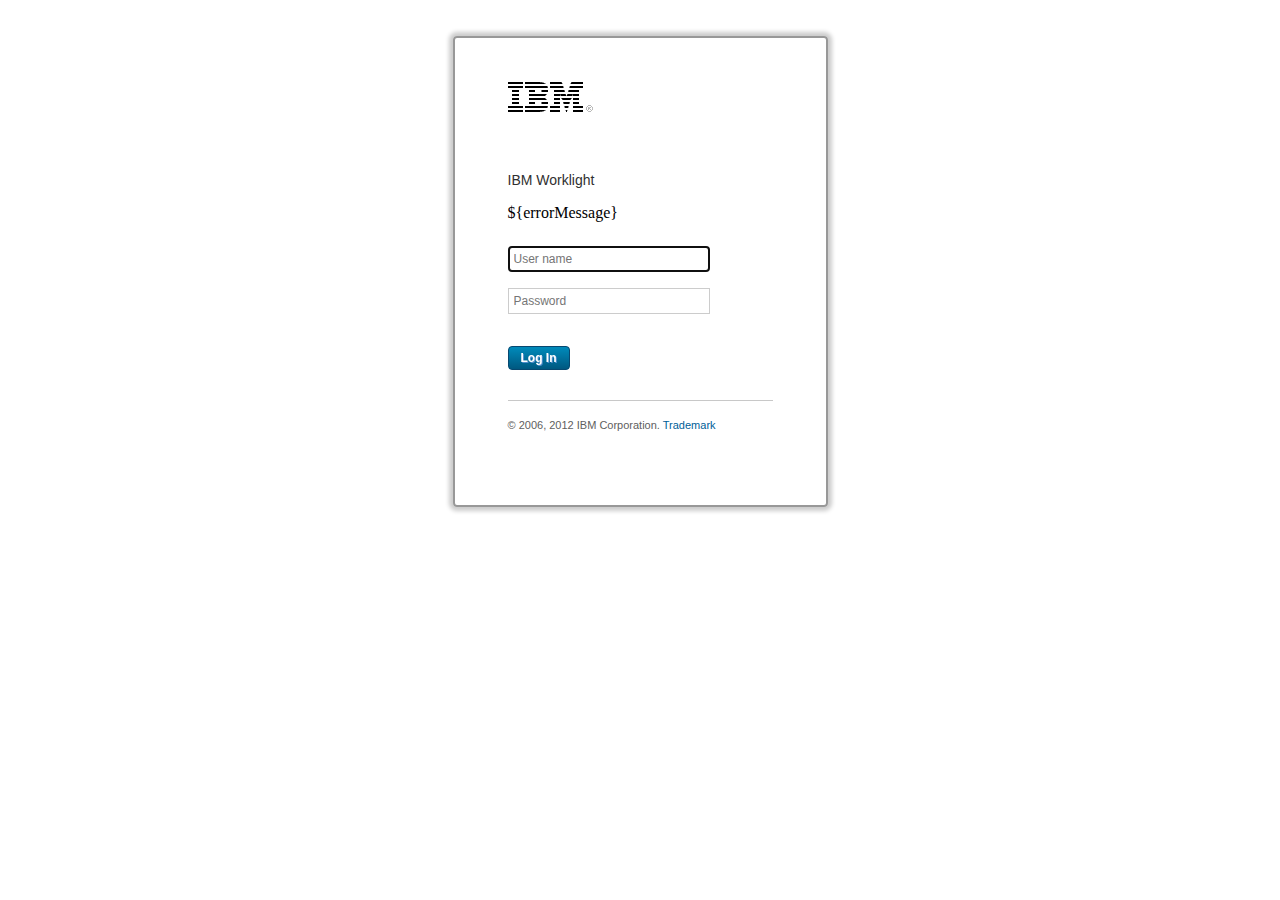
<file: worklight/CadaverExquisito/server/conf/login.html>
<!DOCTYPE HTML>
		<!-- Licensed Materials - Property of IBM
			 5725-I43 (C) Copyright IBM Corp. 2006, 2013. All Rights Reserved.
			 US Government Users Restricted Rights - Use, duplication or
             disclosure restricted by GSA ADP Schedule Contract with IBM Corp. -->	
<html>
	<head>
		<meta charset="UTF-8" />
		<meta name="viewport" content="width=device-width" />
		<title>Login</title>
		<style>
			html, body {
				margin: 0 auto;
				padding: 0;
				text-align: center;
			}
			
			#authenticatorLoginFormWrapper {
				border: 2px solid #989898;
				border-radius: 4px;
				-moz-box-shadow: 0 0 4px 4px #ccc;
				-webkit-box-shadow: 0 0 4px 4px #ccc;
				box-shadow: 0 0 4px 4px #ccc;
				display: inline-block;
				margin: 36px 0 0;
				padding: 44px 53px;
				text-align: left;
				width: 265px;
			}
			
			#authenticatorLoginFormWrapper h1 {
				background-image:url('[data-uri]%3D%3D');
				height:30px;
				margin: 0;
				overflow: hidden;
				padding: 0;
				text-indent: 100%;
				white-space: nowrap;
				width: 85px;
			}
			
			#authenticatorLoginFormWrapper h2 {
				color: #303030;
				font-family: arial,helvetica,sans-serif;
				font-size: 14px;
				font-weight: normal;
				margin: 0;
				padding: 60px 0 0;
			}
			
			#authenticatorLoginFormWrapper form {
			
			}
			
			#authenticatorLoginFormWrapper form label {
				display: none;
			}
			
			#authenticatorLoginFormWrapper form input {
				border: 1px solid #ccc;
				color: #707070;
				font-family: arial, helvetica, sans-serif;
				font-size: 12px;
				font-weight: normal;
				margin: 8px 0;
				padding: 5px;
				width: 190px;
			}
			
			#authenticatorLoginFormWrapper form input#login {
				background: -moz-linear-gradient(center top, #0088b8 5%, #005880 100%);
				background: -webkit-gradient(linear, left top, left bottom, color-stop(0.05, #0088b8), color-stop(1, #005880));
				filter: progid:DXImageTransform.Microsoft.gradient(startColorstr='#0088b8', endColorstr='#005880');
				background-color: #0088b8;
				border: 1px solid #084870;
				-moz-border-radius: 6px;
				-webkit-border-radius: 6px;
				border-radius: 4px;
				color: #fff;
				display: inline-block;
				font-family: arial, helvetica, sans-serif;
				font-size: 12px;
				font-weight: bold;
				margin: 24px 0 0 0;
				padding: 4px 12px;
				text-shadow: 1px 1px 0px #528ecc;
				width: auto;
			}
			
			#authenticatorLoginFormWrapper form input#login:hover {
				background: -moz-linear-gradient(center top, #005880 5%, #0088b8 100%);
				background: -webkit-gradient(linear, left top, left bottom, color-stop(0.05, #005880), color-stop(1, #0088b8));
				filter: progid:DXImageTransform.Microsoft.gradient(startColorstr='#005880', endColorstr='#0088b8');
				background-color: #005880;
			}
			
			#authenticatorLoginFormWrapper form input#login:active {
				position: relative;
				top: 1px;
			}
			
			#authenticatorLoginFormWrapper #copyright {
				border-top: 1px solid #c8c8c8;
				color: #606060;
				font-family: arial, helvetica, sans-serif;
				font-size: 11px;
				margin: 30px 0;
				padding: 18px 0 0;
			}
			
			#authenticatorLoginFormWrapper #copyright a {
				color: #006098;
				text-decoration: none;
			}
		</style>
	</head>
	<body onload="isPopup(); setFocus();">
		<div id="authenticatorLoginFormWrapper">
			<h1>IBM</h1>
			<h2>IBM Worklight</h2>
			<form method="post" action="j_security_check">
				<p id="error">${errorMessage}</p>
				<label for="j_username">User name:</label>
				<input type="text" id="j_username" name="j_username" placeholder="User name" />
				<br />
				<label for="j_password">Password:</label>
				<input type="password" id="j_password" name="j_password" placeholder="Password" />
				<br />
				<input type="submit" id="login" name="login" value="Log In" />
			</form>
			<p id="copyright">&copy; 2006, 2012 IBM Corporation. <a href="#" target="_blank">Trademark</a></p>
		</div>
		<script>
			function createCookie(name, value, days) {
				var expires = '',
					date;
				if (days) {
					date = new Date();
					date.setTime(date.getTime() + (days * 24 * 60 * 60 * 1000));
					expires += '; expires=' + date.toGMTString();
				}
				document.cookie = name + '=' + value + expires + '; path=/';
			}
			
			function readCookie(name) {
				var nameEQ = name + '=',
					i,
					ca = document.cookie.split(';'),
					c;
				for (i = 0; i < ca.length; i++) {
					c = ca[i];
					while (c.charAt(0) == ' ') {
						c = c.substring(1, c.length);
					}
					if (c.indexOf(nameEQ) == 0) {
						return c.substring(nameEQ.length, c.length);
					}
				}
				return null;
			}
			
			function eraseCookie(name) {
				createCookie(name, '', -1);
			}
			
			function areCookiesEnabled() {
				var r = false;
				createCookie('testing', 'Hello', 1);
				if (readCookie('testing') != null) {
					r = true;
					eraseCookie('testing');
				}
				return r;
			}
			
			function isPopup() {
				var POPUP_INDICATOR = 'action=popup';
				if (window.location.search.indexOf(POPUP_INDICATOR) > 0) {
					document.getElementById('authenticatorLoginFormWrapper').className = 'isPopup';
				}
			}
			
			function setFocus() {
				document.getElementById('j_username').focus();
			}
			
			if (!areCookiesEnabled()) {
				alert('Cookies are currently disabled in your browser settings. Please enable them and reload the page.');
			}
		</script>
	</body>
</html>
</file>
